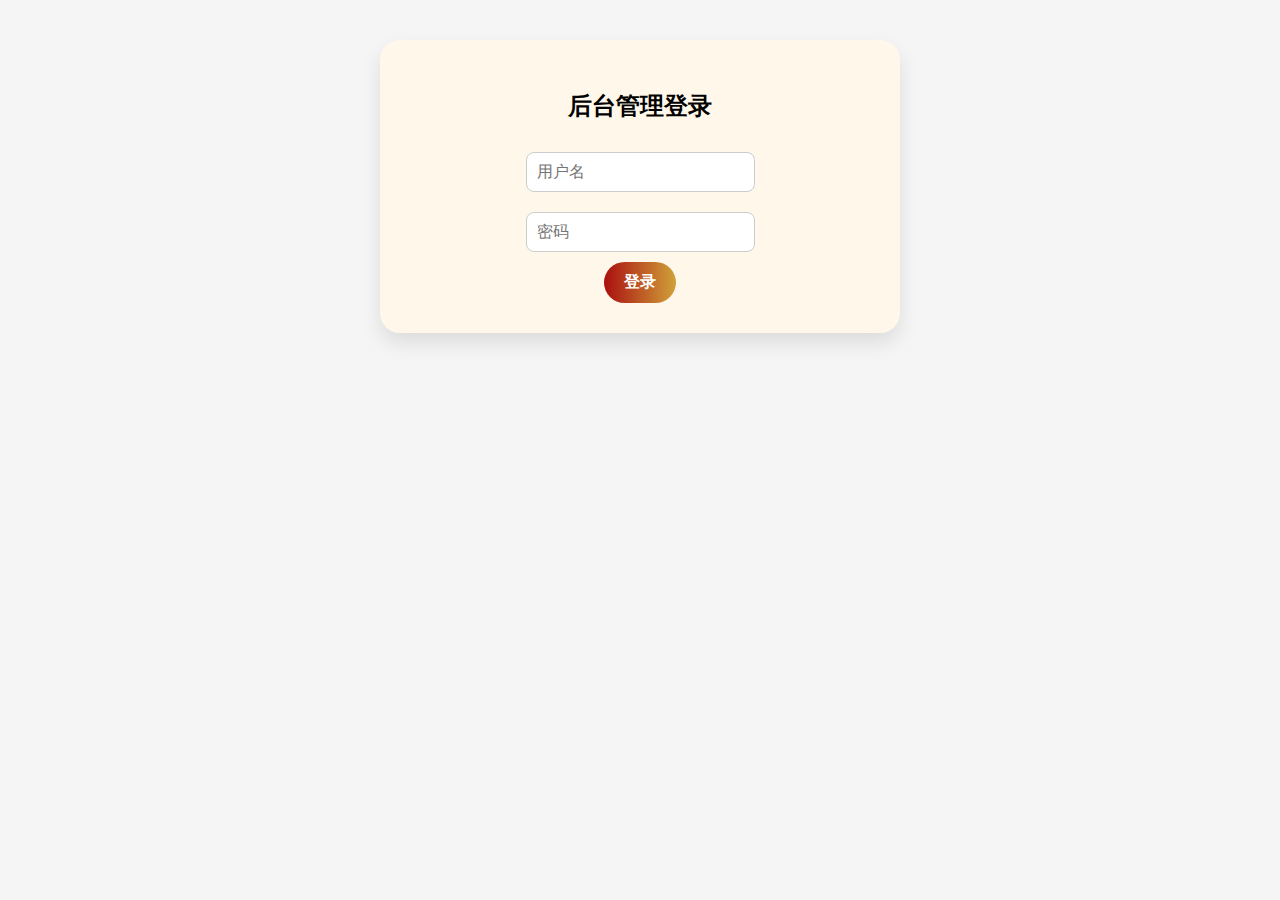
<file: admin.html>
<!DOCTYPE html>
<html lang="zh">
<head>
  <meta charset="UTF-8" />
  <meta name="viewport" content="width=device-width, initial-scale=1.0"/>
  <title>后台管理 - 修改金价</title>
  <link rel="stylesheet" href="style.css" />
</head>
<body>
  <div class="container">
    <h2>后台管理登录</h2>
    <div id="loginBox">
      <input type="text" id="username" placeholder="用户名" /><br/>
      <input type="password" id="password" placeholder="密码" /><br/>
      <button onclick="login()">登录</button>
    </div>

    <div id="adminBox" style="display:none;">
      <h2>修改金价</h2>
      <div id="priceInputs"></div>
      <button onclick="saveData()">保存金价</button>
    </div>
  </div>
  <script src="js/admin.js"></script>
</body>
</html>
</file>
<file: style.css>
body {
  background-color: #f5f5f5;
  font-family: 'Segoe UI', sans-serif;
  margin: 0;
  padding: 0;
  text-align: center;
}
.container {
  max-width: 480px;
  margin: 40px auto;
  background-color: #fff8ea;
  padding: 30px 20px;
  border-radius: 20px;
  box-shadow: 0 10px 20px rgba(0,0,0,0.1);
}
h1 {
  color: #990000;
  margin: 0;
}
.subtitle {
  font-size: 14px;
  color: #555;
}
table {
  width: 100%;
  margin-top: 20px;
  border-collapse: collapse;
  font-size: 15px;
}
th, td {
  padding: 10px;
}
th {
  color: #b88c00;
  font-weight: bold;
}
.whatsapp {
  margin: 20px 0;
}
.whatsapp button {
  background: linear-gradient(to right, #aa0f0f, #d0a13a);
  color: white;
  border: none;
  border-radius: 30px;
  padding: 12px 30px;
  font-size: 16px;
  font-weight: bold;
  cursor: pointer;
}
footer {
  font-size: 14px;
  color: #990000;
  margin-top: 10px;
}
.social {
  margin-top: 10px;
}
.social a {
  margin: 0 10px;
  color: #990000;
  font-size: 22px;
  text-decoration: none;
}
input {
  padding: 10px;
  margin: 10px;
  font-size: 16px;
  border-radius: 8px;
  border: 1px solid #ccc;
}
button {
  background: linear-gradient(to right, #aa0f0f, #d0a13a);
  color: white;
  border: none;
  border-radius: 30px;
  padding: 10px 20px;
  font-size: 16px;
  font-weight: bold;
  cursor: pointer;
}
</file>
